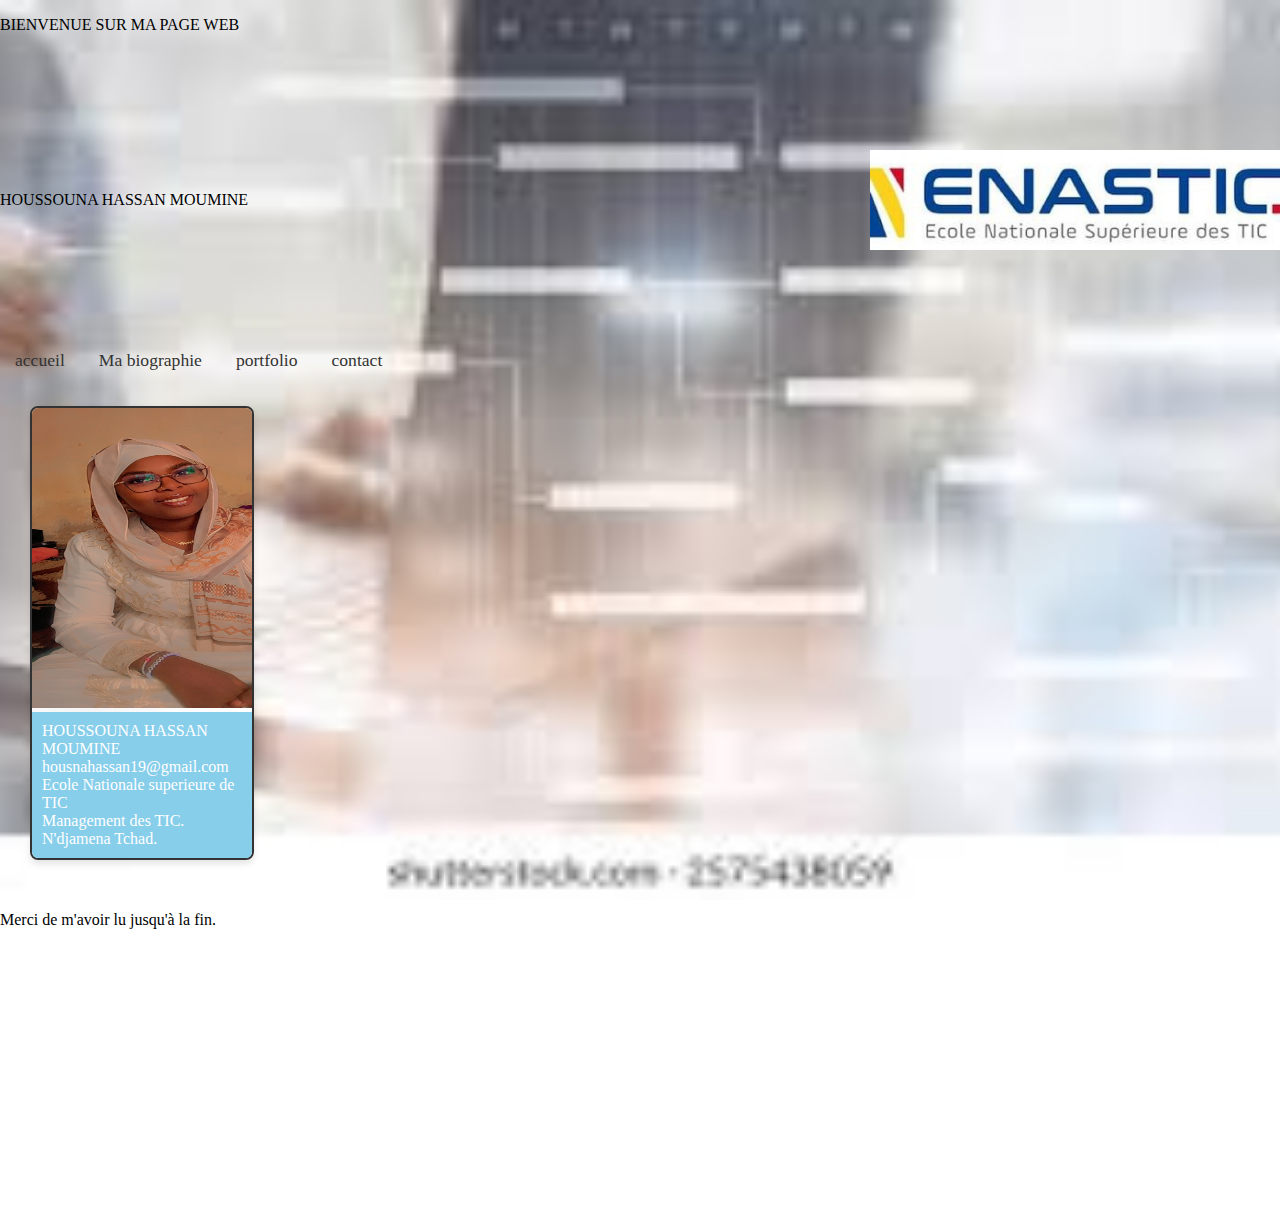
<file: index.html>
<!DOCTYPE html>
<html lang="fr">
<head>
    <meta charset="UTF-8">
    <meta name="viewport" 
    content="width=device-width, initial-scale=1.0">
     <link rel="stylesheet" href="style.css">
    <title>BIENVENUE SUR MA PAGE WEB</title>
</head>
    <body><P>BIENVENUE SUR MA PAGE WEB</P>
<header>
    <h1>HOUSSOUNA HASSAN MOUMINE</h1>
    <img src="logo.jpeg" alt="Logo">
</header>
 <Nav>
        <a href="index.html">accueil</a>
        <a href="biographie.html">Ma biographie</a>
        <a href="portfolio.html">portfolio</a>
        <a href="contact.html">contact</a>
    </Nav>
    <section>
        <article>
            <aside>
                <img src="IMG_20260201_133003.jpg" height="300px" width="300px">
                <p>HOUSSOUNA HASSAN MOUMINE</br>housnahassan19@gmail.com</br>Ecole Nationale superieure de TIC</br>Management des TIC.</br>N'djamena Tchad.</p>
            </aside>
        </article>
    </section>

<footer><p>Merci de m'avoir lu jusqu'à la fin.</p></footer>
</body>
</html>
</file>
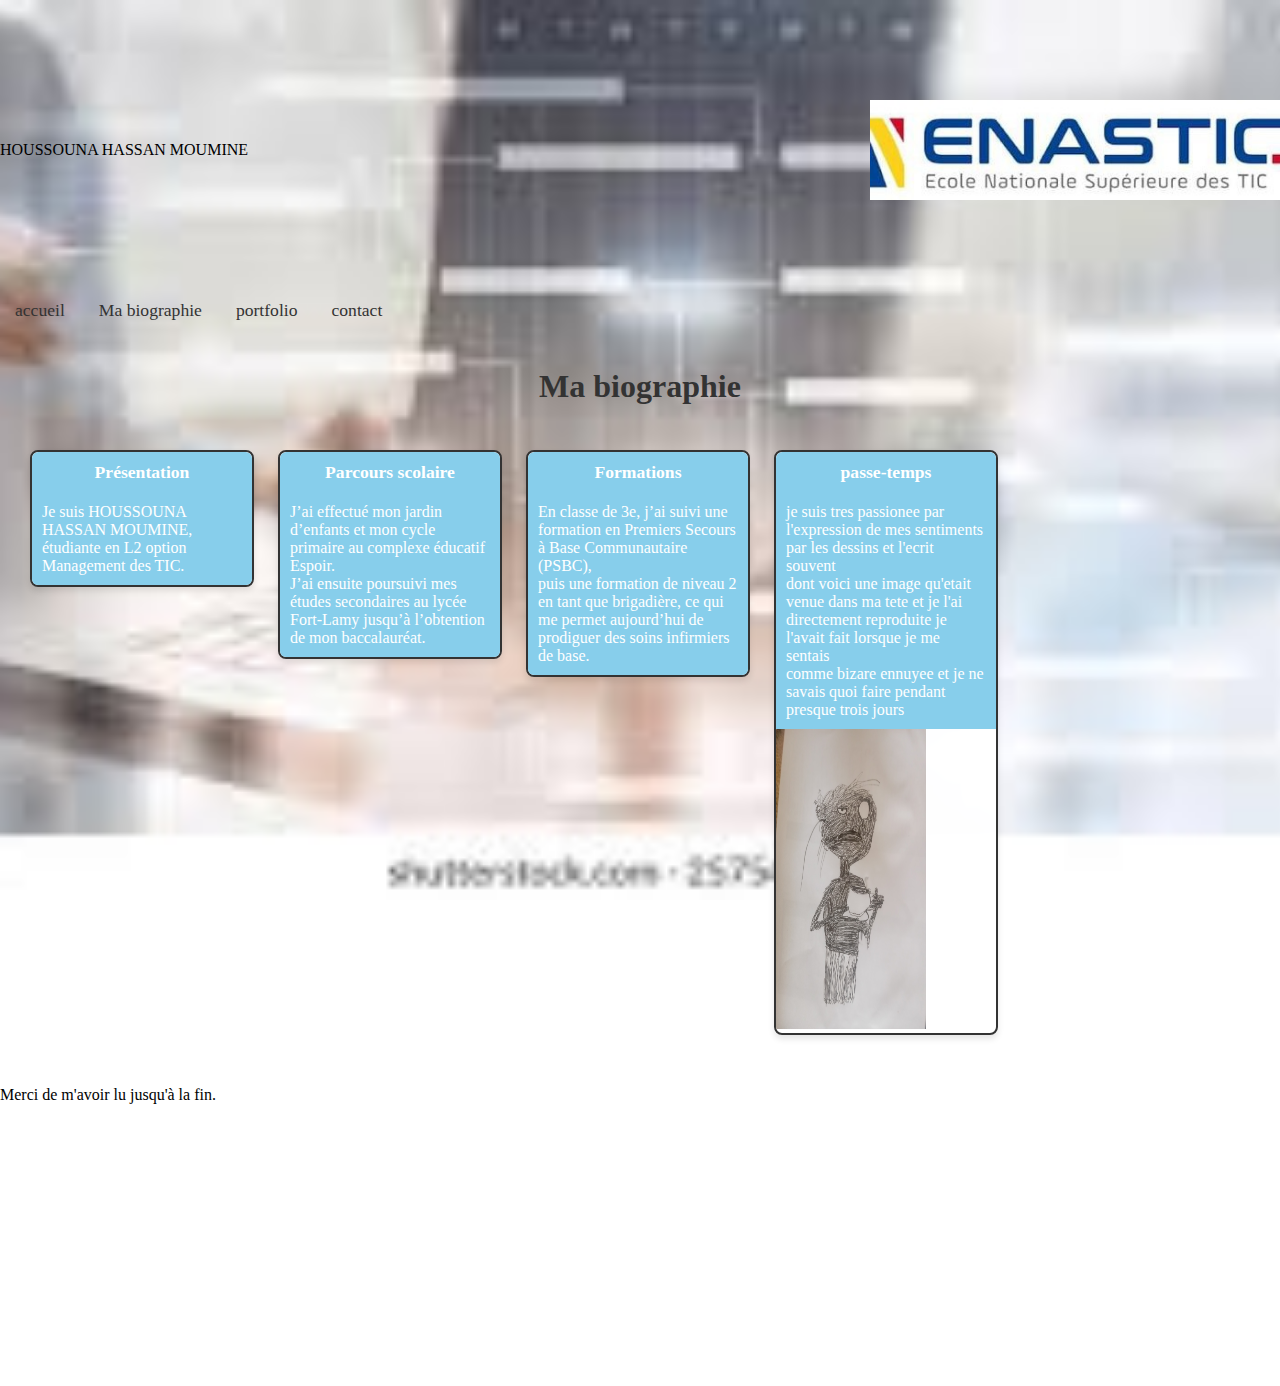
<file: biographie.html>
<!DOCTYPE html>
<html lang="fr">

<head>
  <meta charset="UTF-8">
  <meta name="viewport" content="width=device-width, initial-scale=1.0">
  <link rel="stylesheet" href="style.css">
  <title></title>
</head>

<body>
  <header>
    <h1>HOUSSOUNA HASSAN MOUMINE</h1>
    <img src="logo.jpeg" alt="Logo">
  </header>
  <Nav>
    <a href="index.html">accueil</a>
    <a href="Ma biographie.html">Ma biographie</a>
    <a href="portfolio.html">portfolio</a>
    <a href="contact.html">contact</a>
  </Nav>
  <section>
    <h2>Ma biographie</h2>

    <article>
      <h3>Présentation</h3>
      <p>
        Je suis HOUSSOUNA HASSAN MOUMINE,</br>étudiante en L2
        option Management des TIC.
      </p>
    </article>

    <article>
      <h3>Parcours scolaire</h3>
      <p>
        J’ai effectué mon jardin d’enfants et mon cycle primaire
        au complexe éducatif Espoir.</br>J’ai ensuite poursuivi mes
        études secondaires au lycée Fort-Lamy jusqu’à l’obtention
        de mon baccalauréat.
      </p>
    </article>

    <article>
      <h3>Formations</h3>
      <p>
        En classe de 3e, j’ai suivi une formation en Premiers Secours
        à Base Communautaire (PSBC),</br>puis une formation de niveau 2
        en tant que brigadière, ce qui</br>me permet aujourd’hui de
        prodiguer des soins infirmiers de base.
      </p>
    </article>
    <article>
      <h3>passe-temps</h3>
      <p>je suis tres passionee par l'expression de mes sentiments par les dessins et l'ecrit souvent</br>dont voici une
        image qu'etait venue dans ma tete et je l'ai directement reproduite je l'avait fait lorsque je me
        sentais</BR>comme bizare ennuyee et je ne savais quoi faire pendant presque trois jours</p>
      <img src="IMG_20250717_163839.jpg" height="300px" width="150px">
    </article>
  </section>
</body>
<footer>
  <p>Merci de m'avoir lu jusqu'à la fin.</p>
</footer>

</html>
</file>
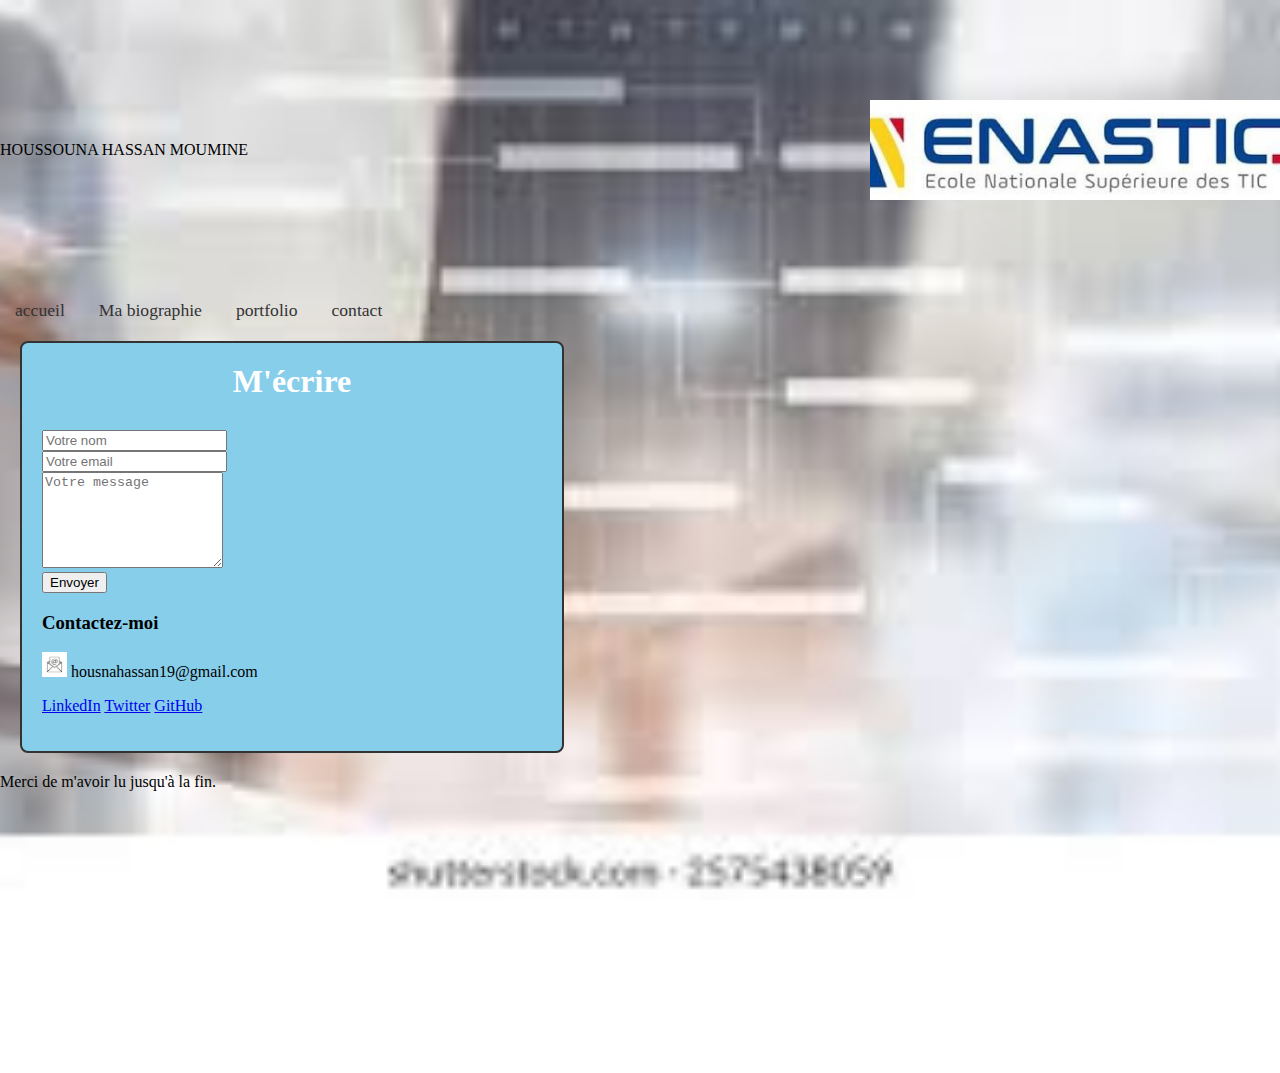
<file: contact.html>
<!DOCTYPE html>
<html lang="fr">
<head>
    <meta charset="UTF-8">
    <meta name="viewport" content="width=device-width, initial-scale=1.0">
    <meta http-equiv="X-UA-Compatible" content="ie=edge">
    <link rel="stylesheet" href="style.css">
    <title>Contact</title>
</head>
<body>
<header>
    <h1>HOUSSOUNA HASSAN MOUMINE</h1>
    <img src="logo.jpeg" alt="Logo">
</header>
<nav>
    <a href="index.html">accueil</a>
    <a href="Ma biographie.html">Ma biographie</a>
    <a href="portfolio.html">portfolio</a>
    <a href="contact.html">contact</a>
</nav>

<main>
    <section class="contact-form-section">
        <h2>M'écrire</h2>
        <form class="contact-form">
            <div class="form-group">
                <input type="text" name="name" placeholder="Votre nom" required>
            </div>
            <div class="form-group">
                <input type="email" name="email" placeholder="Votre email" required>
            </div>
            <div class="form-group">
                <textarea name="message" placeholder="Votre message" rows="6" required></textarea>
            </div>
            <div class="form-group">
                <button type="submit">Envoyer</button>
            </div>
        </form>

        <aside class="contact-aside">
            <h3>Contactez-moi</h3>
            <p><img src="download.png" alt="Email icon" height="25" width="25"> housnahassan19@gmail.com</p>
            <p class="social-links">
                <a href="https://www.linkedin.com/in/votre-profil" target="_blank">LinkedIn</a>
                <a href="https://twitter.com/votre-profil" target="_blank">Twitter</a>
                <a href="https://github.com/votre-profil" target="_blank">GitHub</a>
            </p>
        </aside>
    </section>
</main>

<footer>
    <p>Merci de m'avoir lu jusqu'à la fin.</p>
</footer>

</body>
</html>
</file>
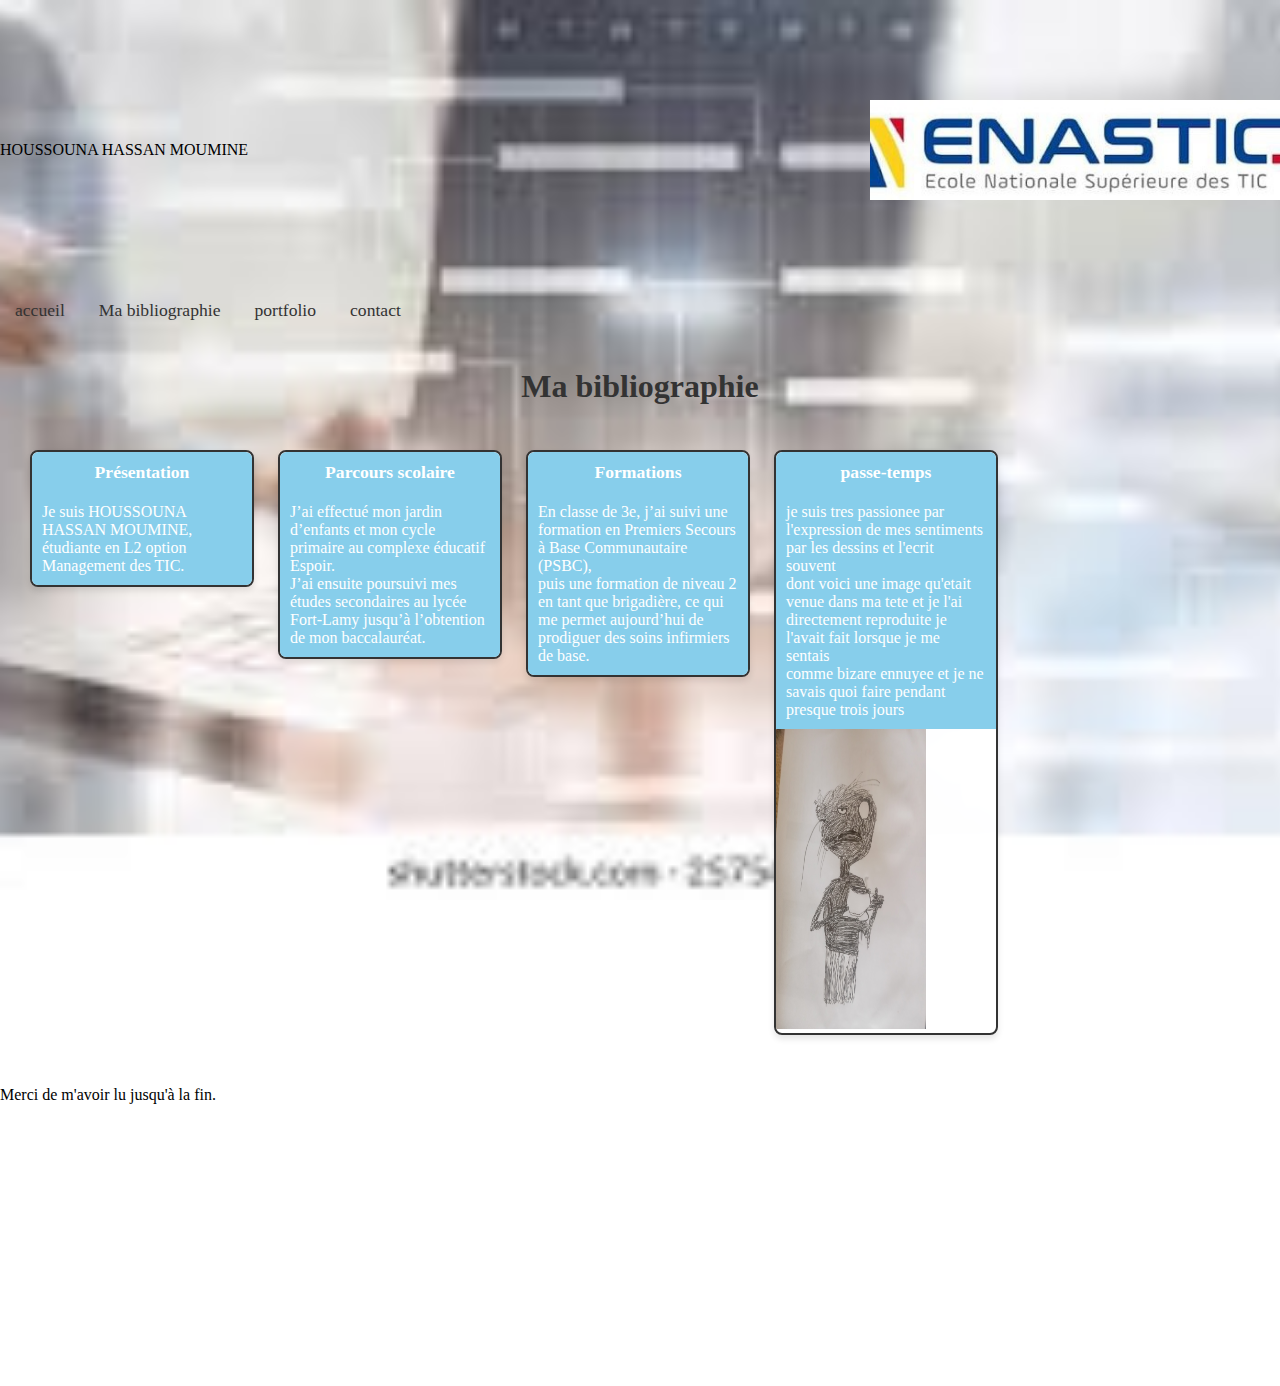
<file: Ma bibliographie.html>
<!DOCTYPE html>
<html lang="fr">
<head>
    <meta charset="UTF-8">
    <meta name="viewport" content="width=device-width, initial-scale=1.0">
    <link rel="stylesheet" href="style.css">
    <title></title>
</head>
<body>
    <header>
        <h1>HOUSSOUNA HASSAN MOUMINE</h1>
        <img src="logo.jpeg" alt="Logo">
    </header>
    <Nav>
        <a href="index.html">accueil</a>
        <a href="Ma bibliographie.html">Ma bibliographie</a>
        <a href="portfolio.html">portfolio</a>
        <a href="contact.html">contact</a>
    </Nav>
    <section>
  <h2>Ma bibliographie</h2>

  <article>
    <h3>Présentation</h3>
    <p>
      Je suis HOUSSOUNA HASSAN MOUMINE,</br>étudiante en L2
      option Management des TIC.
    </p>
  </article>

  <article>
    <h3>Parcours scolaire</h3>
    <p>
      J’ai effectué mon jardin d’enfants et mon cycle primaire
      au complexe éducatif Espoir.</br>J’ai ensuite poursuivi mes
      études secondaires au lycée Fort-Lamy jusqu’à l’obtention
      de mon baccalauréat.
    </p>
  </article>

  <article>
    <h3>Formations</h3>
    <p>
      En classe de 3e, j’ai suivi une formation en Premiers Secours
      à Base Communautaire (PSBC),</br>puis une formation de niveau 2
      en tant que brigadière, ce qui</br>me permet aujourd’hui de
      prodiguer des soins infirmiers de base.
    </p>
  </article>
  <article><h3>passe-temps</h3>
  <p>je suis tres passionee par l'expression de mes sentiments par les dessins et l'ecrit souvent</br>dont voici une image  qu'etait venue dans ma tete et je l'ai directement reproduite je l'avait fait lorsque je me sentais</BR>comme bizare ennuyee et je ne savais quoi faire pendant presque trois jours</p>
<img src="IMG_20250717_163839.jpg" height="300px" width="150px"></article>
</section>
</body>
<footer><p>Merci de m'avoir lu jusqu'à la fin.</p></footer>

</html>
</file>
<file: style.css>
html, body {
    margin: 0;
    padding: 0;
    height: 100%;
}

body {
    background-image: url("download (2).jpg");
    background-size: cover;
    background-position: center;
    background-repeat: no-repeat;
    background-attachment: fixed;
}

header {
    display: flex;
    align-items: center;
    justify-content: space-between;
    padding: 20px;
}

header h1 {
    font: 1em sans-serif;
    font-family: Georgia, 'Times New Roman', Times, serif;
    flex: 1;
}

header img {
    height: 100px;
    width: auto;
    margin-left: 20px;
}

Nav {
    margin: 0;
    padding: 0;
}

header,footer{
    height: 300px;
    width: 100%;
    margin: 0;
    padding: 0;
}

section {
    padding: 20px;
}

section > h2 {
    width: 100%;
    text-align: center;
    font-size: 2em;
    margin-bottom: 30px;
    color: #333;
    font-family: Georgia, 'Times New Roman', Times, serif;
}

section article {
    border: 2px solid #333;
    background-color: rgba(255, 255, 255, 0.95);
    border-radius: 8px;
    width: 220px;
    height: auto;
    display: inline-block;
    vertical-align: top;
    margin: 15px 10px;
    box-shadow: 0 4px 6px rgba(0, 0, 0, 0.1);
    overflow: hidden;
}

section article h3 {
    background-color: #87CEEB;
    color: #fff;
    padding: 10px;
    margin: 0;
    border-radius: 6px 6px 0 0;
    font-size: 1.1em;
    text-align: center;
}

section article p {
    background-color: #87CEEB;
    color: #fff;
    padding: 10px;
    margin: 0;
}

.contact-form-section {
    background-color: #87CEEB;
    border: 2px solid #333;
    border-radius: 8px;
    padding: 20px;
    margin: 20px;
    max-width: 500px;
}

.contact-form-section h2 {
    color: #fff;
    text-align: center;
    margin-top: 0;
}
nav a {
    color: #333;
    text-decoration: none;
    margin: 0 15px;
    font-size: 1.1em;
    font-family: Georgia, 'Times New Roman', Times, serif;
}
</file>
